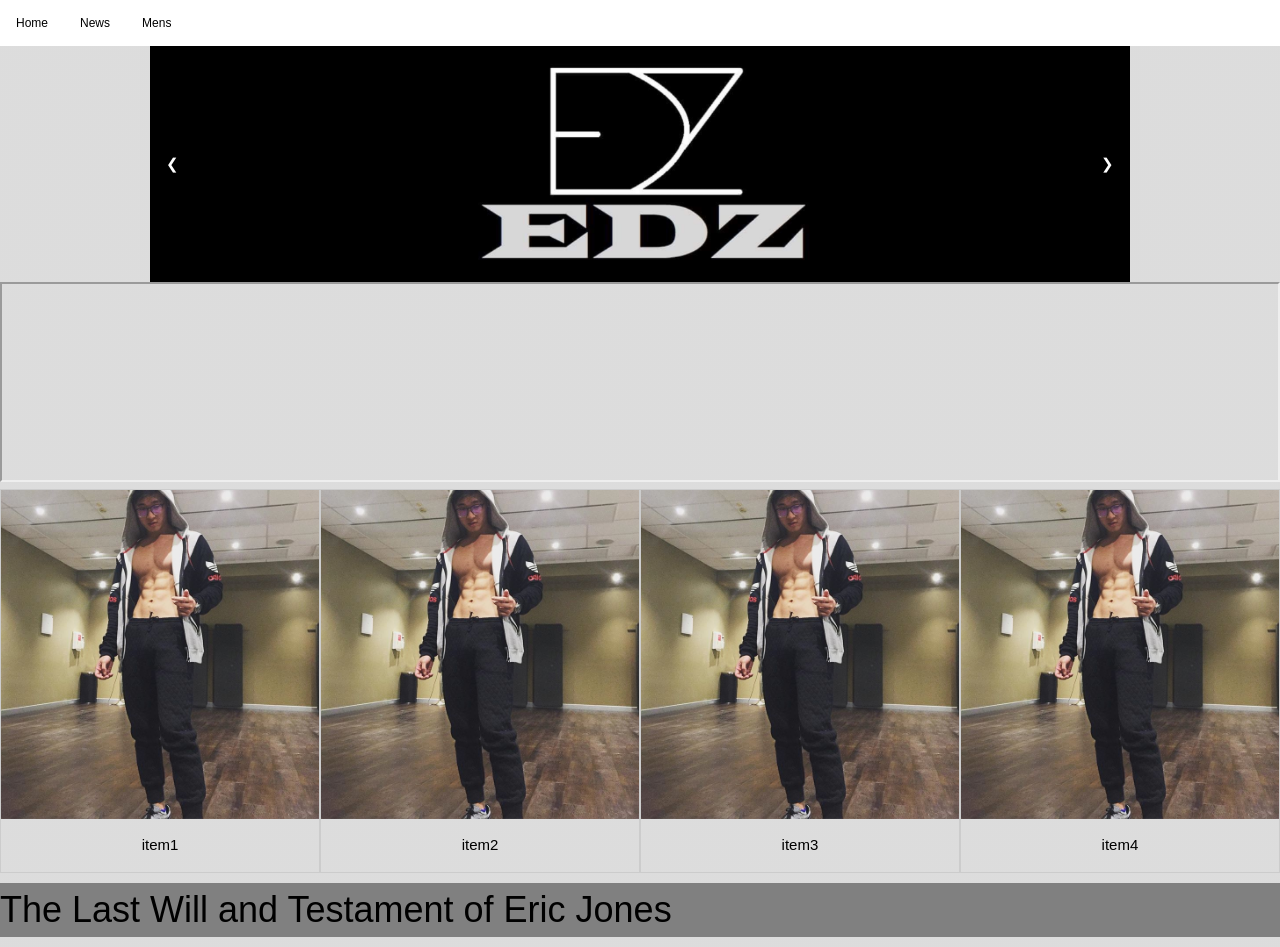
<file: index.html>
<!DOCTYPE html>
<html>
<title>EDZ</title>
<head>
  <link rel="icon" href="demo_icon.gif" type="image/gif" sizes="16x16">
</head>
<link rel="stylesheet" href="https://www.w3schools.com/w3css/4/w3.css">

<body>
  <style>

  h1{
        background-color: Gray;

  }

  .navbar {
    position: fixed;
    left: 0;
    top: 0;
    width: 100%;
    overflow:hidden;
    background-color: #fff;
    font-family: Arial;
    z-index: 1000;
  }

  .navbar a{
    float:left;
    font-size: 12px;
    color:black;
    text-align: center;
    padding:14px 16px;
    text-decoration: none;
  }



  .dropdown {
    float:left;
    overflow: hidden;
  }

  .dropdown .dropbtn{
    font-size: 12px;
    border: none;
    outline:none;
    color:black;
    padding: 14px 16px;
    background-color: inherit;
  }

  .navbar a:hover, .dropdown:hover .dropbtn{
    background-color: #e6e6e6;
  }

  .dropdown-content{
    display:none;
    position: fixed;
    background-color: #f9f9f9;
    min-width: 160px;
    box-shadow: 0px 100px 160px 0px rgba(0,0,0,1);
    z-index: 1;
  }

  .dropdown-content a{
    float:none;
    color:black;
    padding:12px 16px;
    text-decoration: none;
    display:block;
    text-align: left;
  }

  .dropdown-content a:hover{
    background-color: #ddd;
  }

  .dropdown:hover .dropdown-content{
    display:block;
  }

  /*Gallery CSS*/
  div.gallery {
      border: 1px solid #ccc;
  }

  div.gallery:hover {
      border: 1px solid #777;
  }


  div.gallery img {
      width: 100%;
      height: auto;
  }

  div.desc {
      padding: 15px;
      text-align: center;
  }

  * {
      box-sizing: border-box;
  }

  .responsive {
      padding: 0px;
      float: left;
      width: 24.99999%;
  }

  @media only screen and (max-width: 700px){
    .responsive {
        width: 49.99999%;
        margin: 0px 0;
    }
}

@media only screen and (max-width: 500px){
    .responsive {
        width: 100%;
    }
}

.clearfix:after {
    content: "";
    display: table;
    clear: both;
}

  body {
    background:
      linear-gradient(
        rgba(178, 178, 178, 0.45),
        rgba(178,178,178, 0.45)
      )
  }
  </style>




  <div class="navbar">
    <a href="#home">Home</a>
    <a href="#news">News</a>
    <div class="dropdown">
      <button class="dropbtn">Mens
        <i class="fa fa-caret-down"></i>
      </button>
      <div class="dropdown-content">
        <a href="play.html">T-shirt</a>
        <a href="#">Hoody</a>
        <a href="#">Shorts</a>
      </div>
    </div>
  </div>


<!--initial slideshow-->
<div class="w3-content w3-display-container">
  <img class="mySlides" src="edzLogo1.jpg" style="width:100%;height:100%;max-height:500px;margin-top:45px">
  <img class="mySlides" src="edzYellow1.jpg" style="width:100%;height:100%,max-height:500p;margin-top:30px">


  <button class="w3-button w3-display-left w3-black" onclick="plusDivs(-1)">&#10094;</button>
  <button class="w3-button w3-display-right w3-black" onclick="plusDivs(1)">&#10095;</button>
</div>

<script>
var slideIndex = 1;
showDivs(slideIndex);

function plusDivs(n) {
  showDivs(slideIndex += n);
}

<!--slideshow change page function-->

function showDivs(n) {
  var i;
  var x = document.getElementsByClassName("mySlides");
  if (n > x.length) {slideIndex = 1}
  if (n < 1) {slideIndex = x.length}
  for (i = 0; i < x.length; i++) {
     x[i].style.display = "none";
  }
  x[slideIndex-1].style.display = "block";
}
</script>

<iframe width="100%" height="200px"
src="https://www.youtube.com/embed/wpGNFGqNfdU">
</iframe>


<!--gallery picture-->
<div class="responsive">
  <div class="gallery">
    <a target="_blank" href="gallery2.jpg">
      <img src="gallery4.jpg" alt="Forest" width="100" height="100">
    </a>
    <div class="desc">item1</div>
  </div>
</div>

<!--gallery picture-->
<div class="responsive">
  <div class="gallery">
    <a target="_blank" href="gallery3.jpg">
      <img src="gallery4.jpg" alt="Northern Lights" width="600" height="400">
    </a>
    <div class="desc">item2</div>
  </div>
</div>

<!--gallery picture-->
<div class="responsive">
  <div class="gallery">
    <a target="_blank" href="gallery4.jpg">
      <img src="gallery4.jpg" alt="Mountains" width="600" height="400">
    </a>
    <div class="desc">item3</div>
  </div>
</div>

<!--gallery picture-->
<div class="responsive">
  <div class="gallery">
    <a target="_blank" href="gallery4.jpg">
      <img src="gallery4.jpg" alt="Mountains" width="600" height="400">
    </a>
    <div class="desc">item4</div>
  </div>
</div>

<div class="clearfix"></div>
<body>

<h1>
The Last Will and Testament of
Eric Jones</h1>

</body>


</body>
</html>
</file>
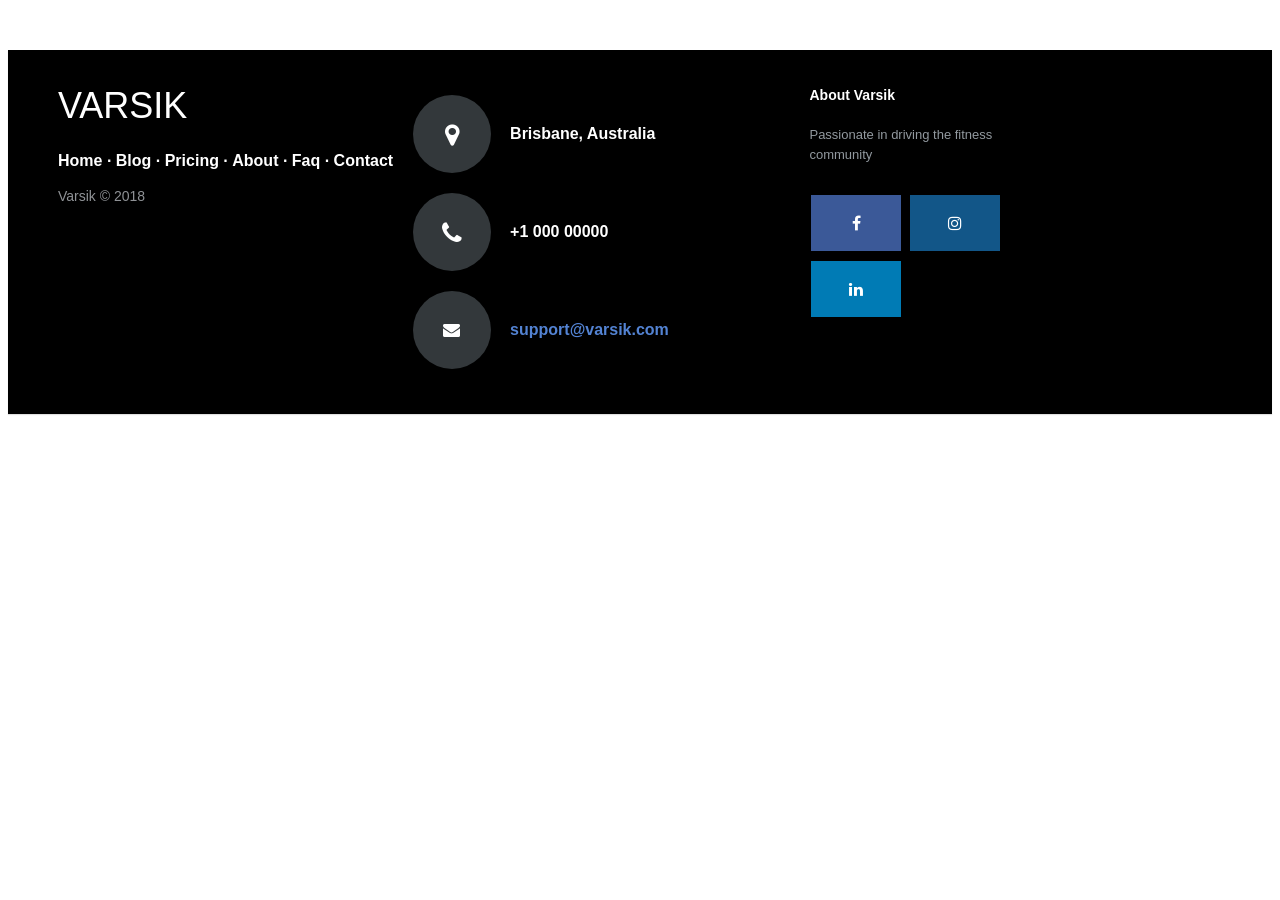
<file: Footer.html>
<!DOCTYPE html>
<html>
<title>EDZ</title>
<head>
  <link rel="stylesheet" href= "Footer.css">
  <link rel="stylesheet" href="https://cdnjs.cloudflare.com/ajax/libs/font-awesome/4.7.0/css/font-awesome.min.css">
</head>

<body>
  <footer class="footer-distributed">

    
    <div class="footer-left">

      <h3>VARSIK</h3>

      <p class="footer-links">
        <a href="#">Home</a>
        ·
        <a href="#">Blog</a>
        ·
        <a href="#">Pricing</a>
        ·
        <a href="#">About</a>
        ·
        <a href="#">Faq</a>
        ·
        <a href="#">Contact</a>
      </p>

      <p class="footer-company-name">Varsik &copy; 2018</p>
    </div>

    <div class="footer-center">

      <div>
        <i class="fa fa-map-marker"></i>
        <p><span></span> Brisbane, Australia</p>
      </div>

      <div>
        <i class="fa fa-phone"></i>
        <p>+1 000 00000</p>
      </div>

      <div>
        <i class="fa fa-envelope"></i>
        <p><a href="mailto:support@company.com">support@varsik.com</a></p>
      </div>

    </div>

    <div class="footer-right">

      <p class="footer-company-about">
        <span>About Varsik</span>
        Passionate in driving the fitness community
      </p>

      <div class="footer-icons">

        <a href="#"><i class="fa fa-facebook"></i></a>
        <a href="#"><i class="fa fa-instagram"></i></a>
        <a href="#"><i class="fa fa-linkedin"></i></a>


      </div>

    </div>

  </footer>
</body>
</file>
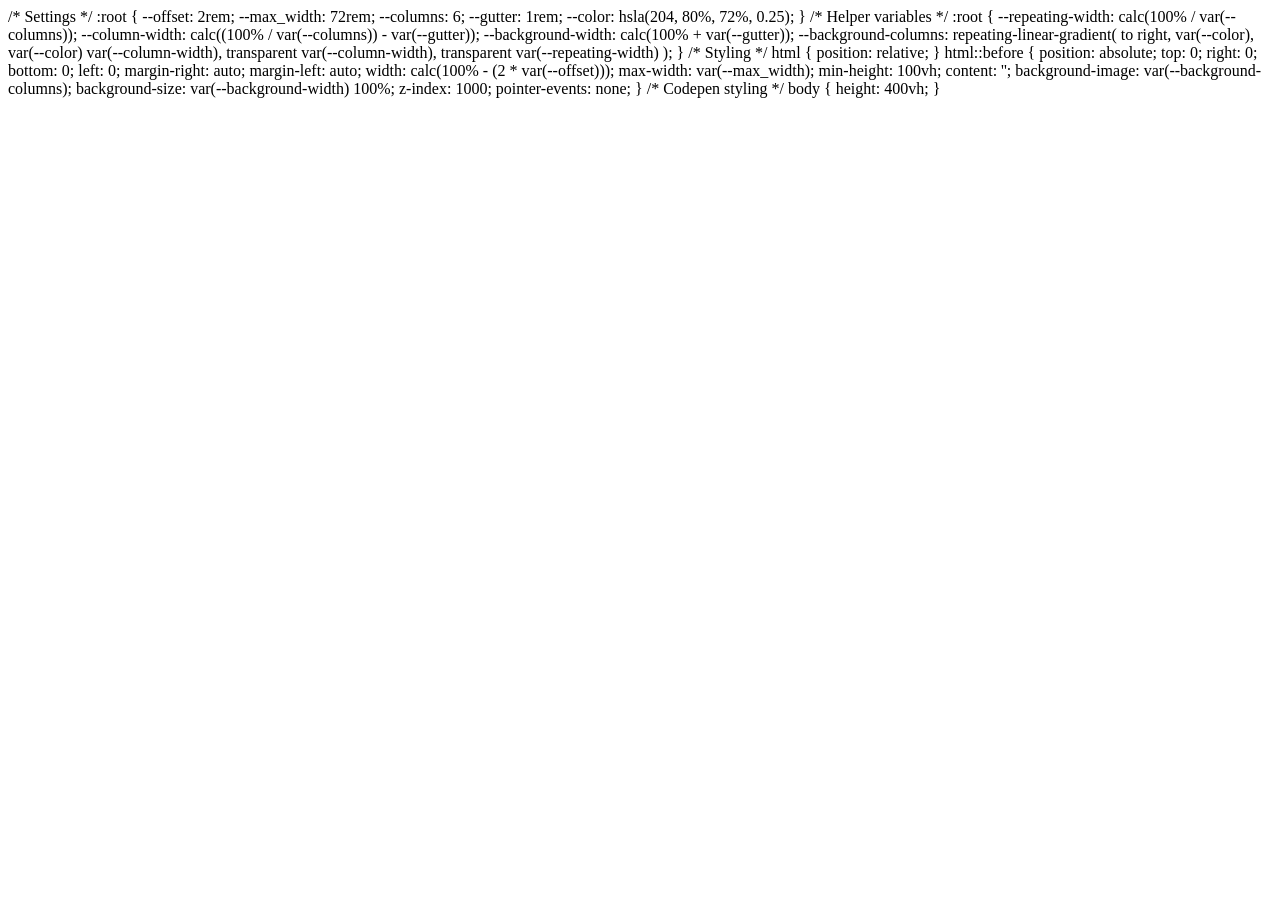
<file: grid.html>
<!DOCTYPE html>
<html>
<title>EDZ</title>
/* Settings */
:root {
  --offset: 2rem;
  --max_width: 72rem;
  --columns: 6;
  --gutter: 1rem;
  --color: hsla(204, 80%, 72%, 0.25);
}

/* Helper variables */
:root {
  --repeating-width: calc(100% / var(--columns));
  --column-width: calc((100% / var(--columns)) - var(--gutter));
  --background-width: calc(100% + var(--gutter));
  --background-columns: repeating-linear-gradient(
    to right,
    var(--color),
    var(--color) var(--column-width),
    transparent var(--column-width),
    transparent var(--repeating-width)
  );
}

/* Styling */
html {
  position: relative;
}

html::before {
  position: absolute;
  top: 0; right: 0; bottom: 0; left: 0;
  margin-right: auto;
  margin-left: auto;
  width: calc(100% - (2 * var(--offset)));
  max-width: var(--max_width);
  min-height: 100vh;
  content: '';
  background-image: var(--background-columns);
  background-size: var(--background-width) 100%;
  z-index: 1000;
  pointer-events: none;
}



/* Codepen styling */
body {
  height: 400vh;
}
</file>
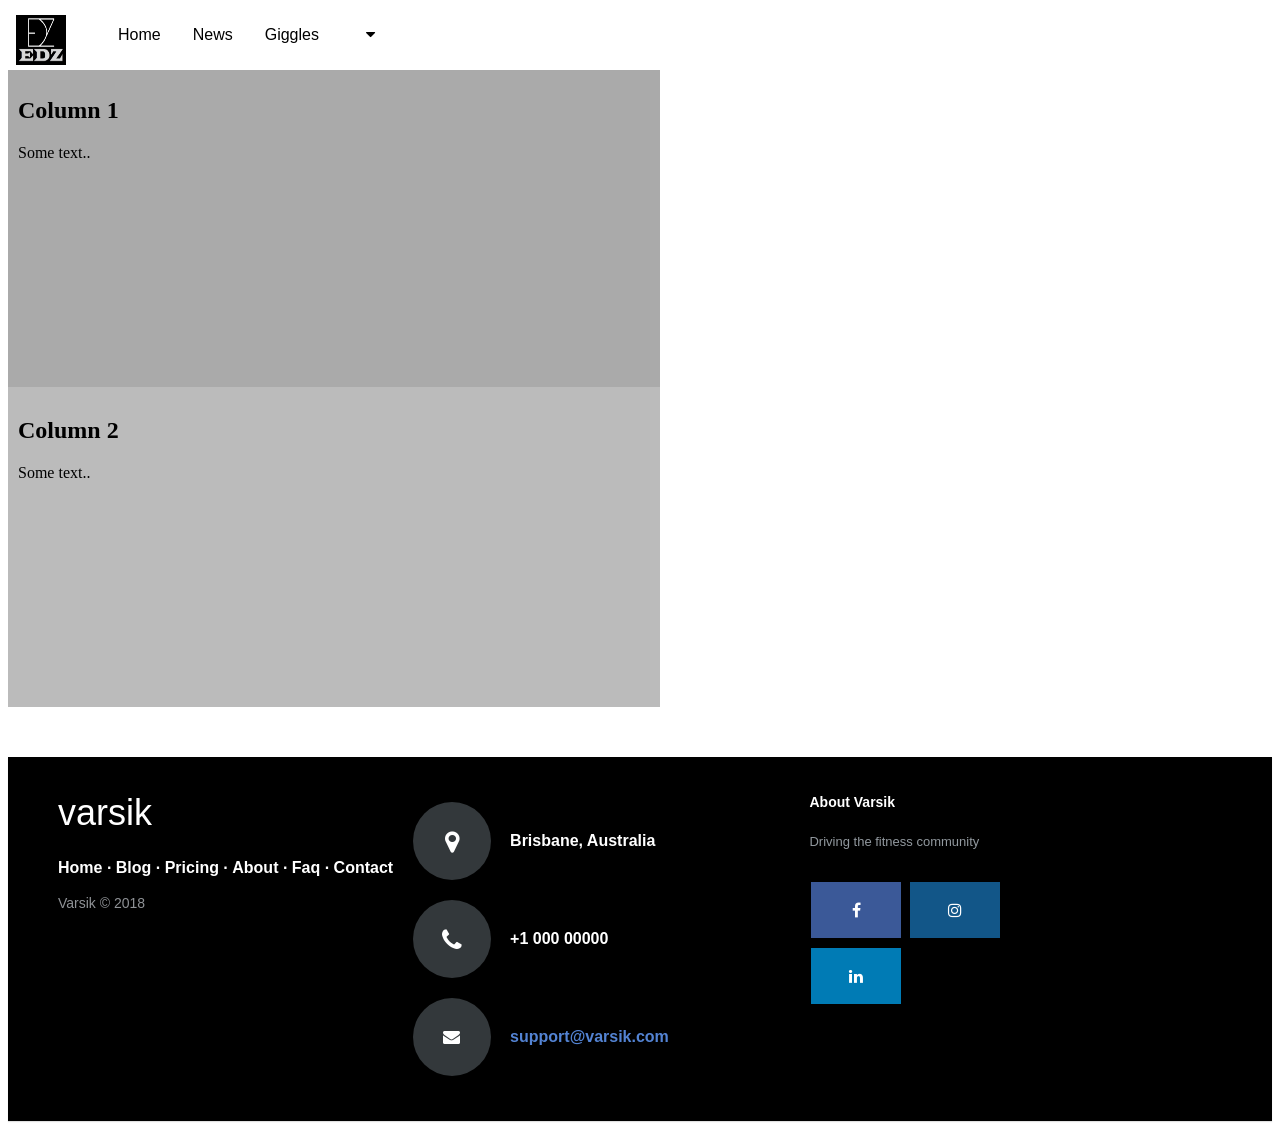
<file: Items.html>
﻿<!DOCTYPE html>
<html>
<title>EDZ</title>
<head>
    <link rel="icon" href="edzIcon.jpg">
    <meta name="viewport" content="width=device-width, initial-scale=1.0">
    <link rel="stylesheet" href="gallery.css">
    <link rel="stylesheet" href="Footer.css">
    <link rel="stylesheet" href="TopNav.css">
    <link rel="stylesheet" href="https://cdnjs.cloudflare.com/ajax/libs/font-awesome/4.7.0/css/font-awesome.min.css">
</head>


<div class="navbar">
  <img class="logo" src="edzIcon.jpg">
  <a href="#home">Home</a>
  <a href="#news">News</a>
  <div class="dropdown">
    <button class="dropbtn">Giggles
      <i class="fa fa-caret-down"></i>
    </button>
    <div class="dropdown-content">
      <a href="MyProfile.html">Eddy's Profile</a>
      <a href="play.html">Location</a>
      <a href="random.html">Randoms</a>
    </div>
  </div>
</div>

<div class="clearfix"></div>
<style>
* {
    
}

/* Create two equal columns that floats next to each other */
.column {
    float: left;
    width: 50%;
    padding: 10px;
    height: 300px; /* Should be removed. Only for demonstration */
}

/* Clear floats after the columns */
.row:after {
    content: "";
    display: table;
    clear: both;
}
</style>

<body>

<h2>Two Equal Columns</h2>

<div class="row">
  <div class="column" style="background-color:#aaa;">
    <h2>Column 1</h2>
    <p>Some text..</p>
  </div>
  <div class="column" style="background-color:#bbb;">
    <h2>Column 2</h2>
    <p>Some text..</p>
  </div>
</div>

</body>
</html>





<body>
  <!--footer-->
  <footer class="footer-distributed">

    <div class="footer-left">

      <h3>var<span>sik</span></h3>

      <p class="footer-links">
        <a href="#">Home</a>
        ·
        <a href="#">Blog</a>
        ·
        <a href="#">Pricing</a>
        ·
        <a href="#">About</a>
        ·
        <a href="#">Faq</a>
        ·
        <a href="#">Contact</a>
      </p>

      <p class="footer-company-name">Varsik &copy; 2018</p>
    </div>

    <div class="footer-center">

      <div>
        <i class="fa fa-map-marker"></i>
        <p><span></span> Brisbane, Australia</p>
      </div>

      <div>
        <i class="fa fa-phone"></i>
        <p>+1 000 00000</p>
      </div>

      <div>
        <i class="fa fa-envelope"></i>
        <p><a href="mailto:support@company.com">support@varsik.com</a></p>
      </div>

    </div>

    <div class="footer-right">

      <p class="footer-company-about">
        <span>About Varsik</span>
        Driving the fitness community
      </p>

      <div class="footer-icons">

        <a href="#"><i class="fa fa-facebook"></i></a>
        <a href="#"><i class="fa fa-instagram"></i></a>
        <a href="#"><i class="fa fa-linkedin"></i></a>

      </div>

    </div>

  </footer>
</body>
</file>
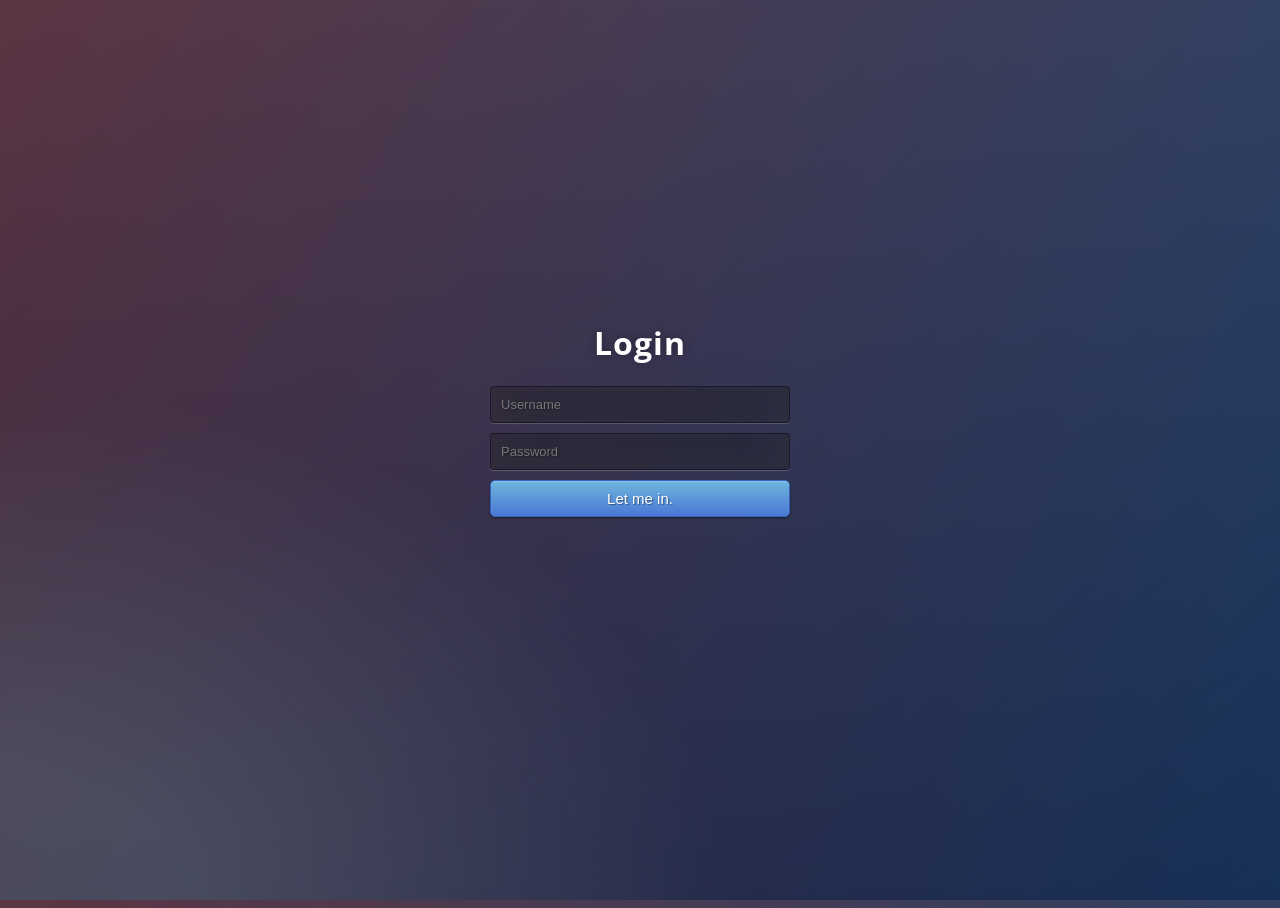
<file: login.htm>
<!-- saved from url=(0050)file:///Users/EDWARD/Desktop/PlayAround/login.html -->
<html><head><meta http-equiv="Content-Type" content="text/html; charset=windows-1252">
  <link rel="stylesheet" href="./login_files/login.css">
</head>

<body><div class="login">
	<h1>Login</h1>
    <form method="post">
    	<input id="username" type="text" name="u" placeholder="Username">
        <input type="password" name="p" placeholder="Password">
        <button type="submit" class="btn btn-primary btn-block btn-large">Let me in.</button>
    </form>
</div>


<script>
function myFunction() {
    var x, text;

    // Get the value of the input field with id="numb"
    x = document.getElementById("username").value;
    x = "test"

    document.getElementById("demo").innerHTML = x;
}
</script>
</body></html>
</file>
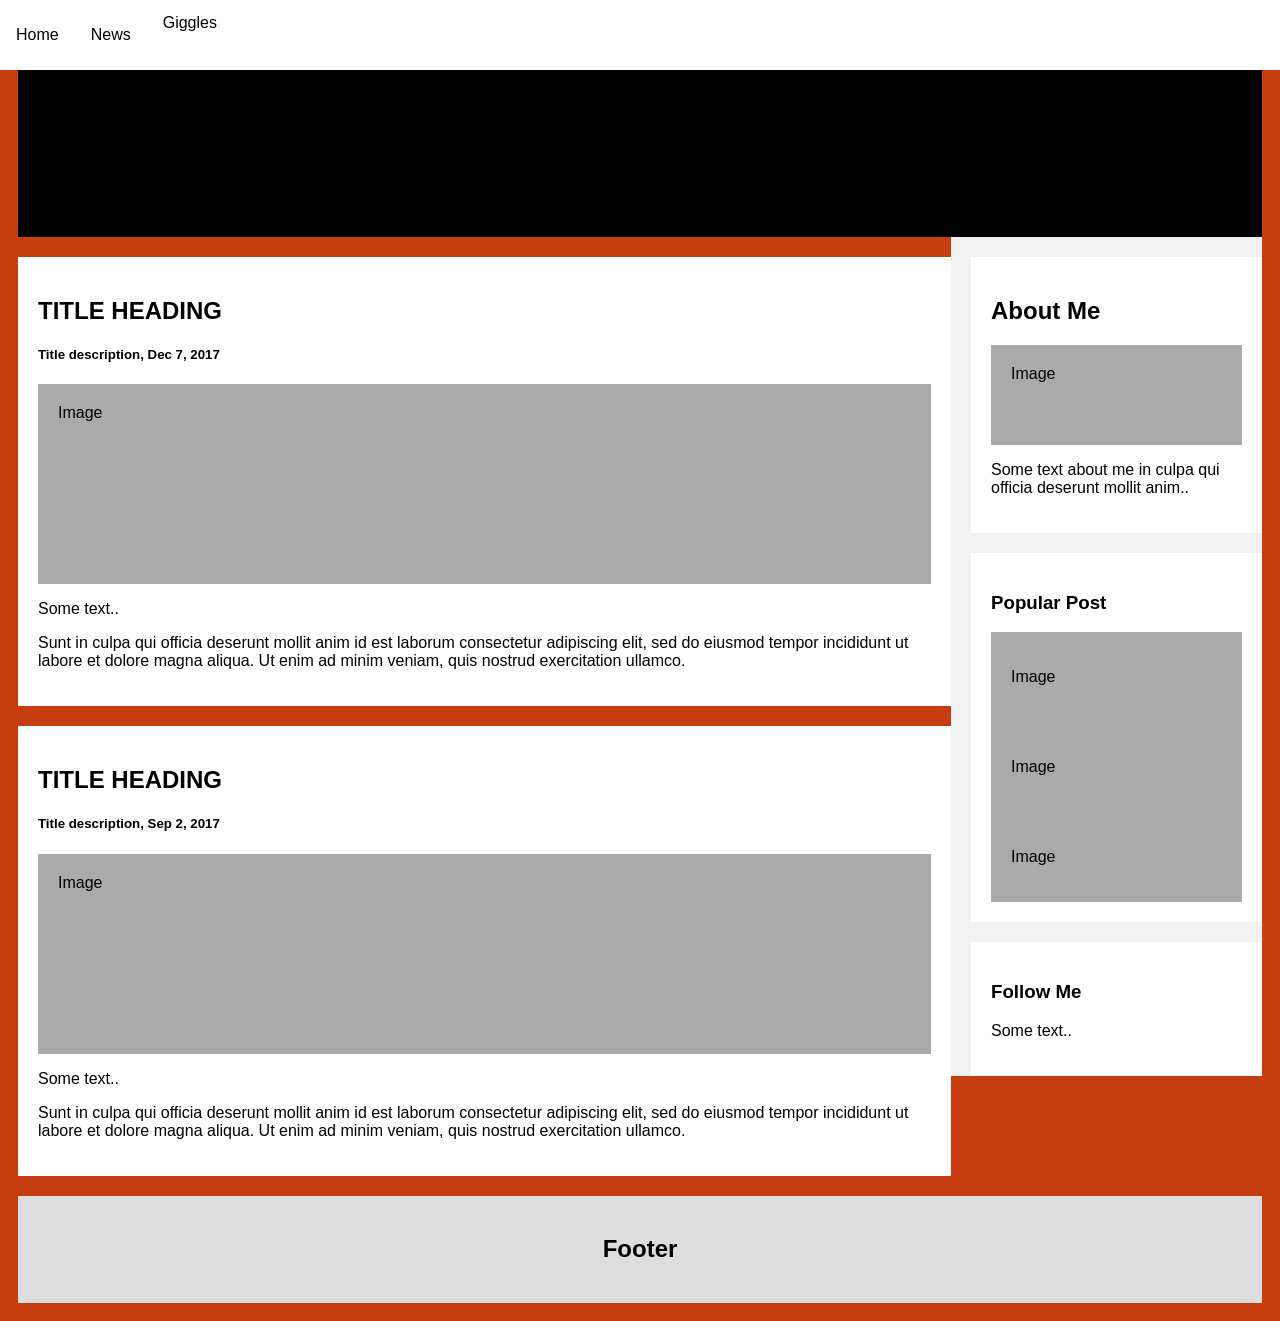
<file: MyProfile.html>
<!DOCTYPE html>
<head>
  <link rel="stylesheet" href="TopNav.css" >
  <link rel="stylesheet" href= "Footer.css">
</head>

<html>
<head>
<style>
* {
    box-sizing: border-box;
}

body {
    font-family: Arial;
    padding: 10px;
    background-color:#C63D0F;

}



/* Header/Blog Title */
.header {
    padding: 30px;
    text-align: center;
    background: white;
    background-image: url('edzLogo.jpg');;
}

.header h1 {
    font-size: 50px;
}


/* Create two unequal columns that floats next to each other */
/* Left column */
.leftcolumn {
    float: left;
    width: 75%;
}

/* Right column */
.rightcolumn {
    float: left;
    width: 25%;
    background-color: #f1f1f1;
    padding-left: 20px;
}

/* Fake image */
.fakeimg {
    background-color: #aaa;
    width: 100%;
    padding: 20px;
}

/* Add a card effect for articles */
.card {
    background-color: white;
    padding: 20px;
    margin-top: 20px;
}

/* Clear floats after the columns */
.row:after {
    content: "";
    display: table;
    clear: both;
}

/* Footer */
.footer {
    padding: 20px;
    text-align: center;
    background: #ddd;
    margin-top: 20px;
}

/* Responsive layout - when the screen is less than 800px wide, make the two columns stack on top of each other instead of next to each other */
@media (max-width: 800px) {
    .leftcolumn, .rightcolumn {
        width: 100%;
        padding: 0;
    }
}

/* Responsive layout - when the screen is less than 400px wide, make the navigation links stack on top of each other instead of next to each other */
@media (max-width: 400px) {
    .topnav a {
        float: none;
        width: 100%;
    }
}
</style>
</head>
<body>

<div class="navbar">
  <a href="home.html">Home</a>
  <a href="#news">News</a>
  <div class="dropdown">
    <button class="dropbtn">Giggles
      <i class="fa fa-caret-down"></i>
    </button>
    <div class="dropdown-content">
      <a href="MyProfile.html">Eddy's Profile</a>
      <a href="play.html">Location</a>
      <a href="random.html">Randoms</a>
    </div>
  </div>
</div>

<div class="header">
  <h1>My Website</h1>
  <p>Resize the browser window to see the effect.</p>
</div>

<div class="row">
  <div class="leftcolumn">
    <div class="card">
      <h2>TITLE HEADING</h2>
      <h5>Title description, Dec 7, 2017</h5>
      <div class="fakeimg" style="height:200px;">Image</div>
      <p>Some text..</p>
      <p>Sunt in culpa qui officia deserunt mollit anim id est laborum consectetur adipiscing elit, sed do eiusmod tempor incididunt ut labore et dolore magna aliqua. Ut enim ad minim veniam, quis nostrud exercitation ullamco.</p>
    </div>
    <div class="card">
      <h2>TITLE HEADING</h2>
      <h5>Title description, Sep 2, 2017</h5>
      <div class="fakeimg" style="height:200px;">Image</div>
      <p>Some text..</p>
      <p>Sunt in culpa qui officia deserunt mollit anim id est laborum consectetur adipiscing elit, sed do eiusmod tempor incididunt ut labore et dolore magna aliqua. Ut enim ad minim veniam, quis nostrud exercitation ullamco.</p>
    </div>
  </div>
  <div class="rightcolumn">
    <div class="card">
      <h2>About Me</h2>
      <div class="fakeimg" style="height:100px;">Image</div>
      <p>Some text about me in culpa qui officia deserunt mollit anim..</p>
    </div>
    <div class="card">
      <h3>Popular Post</h3>
      <div class="fakeimg"><p>Image</p></div>
      <div class="fakeimg"><p>Image</p></div>
      <div class="fakeimg"><p>Image</p></div>
    </div>
    <div class="card">
      <h3>Follow Me</h3>
      <p>Some text..</p>
    </div>
  </div>
</div>

<div class="footer">
  <h2>Footer</h2>
</div>

</body>
</html>
</file>
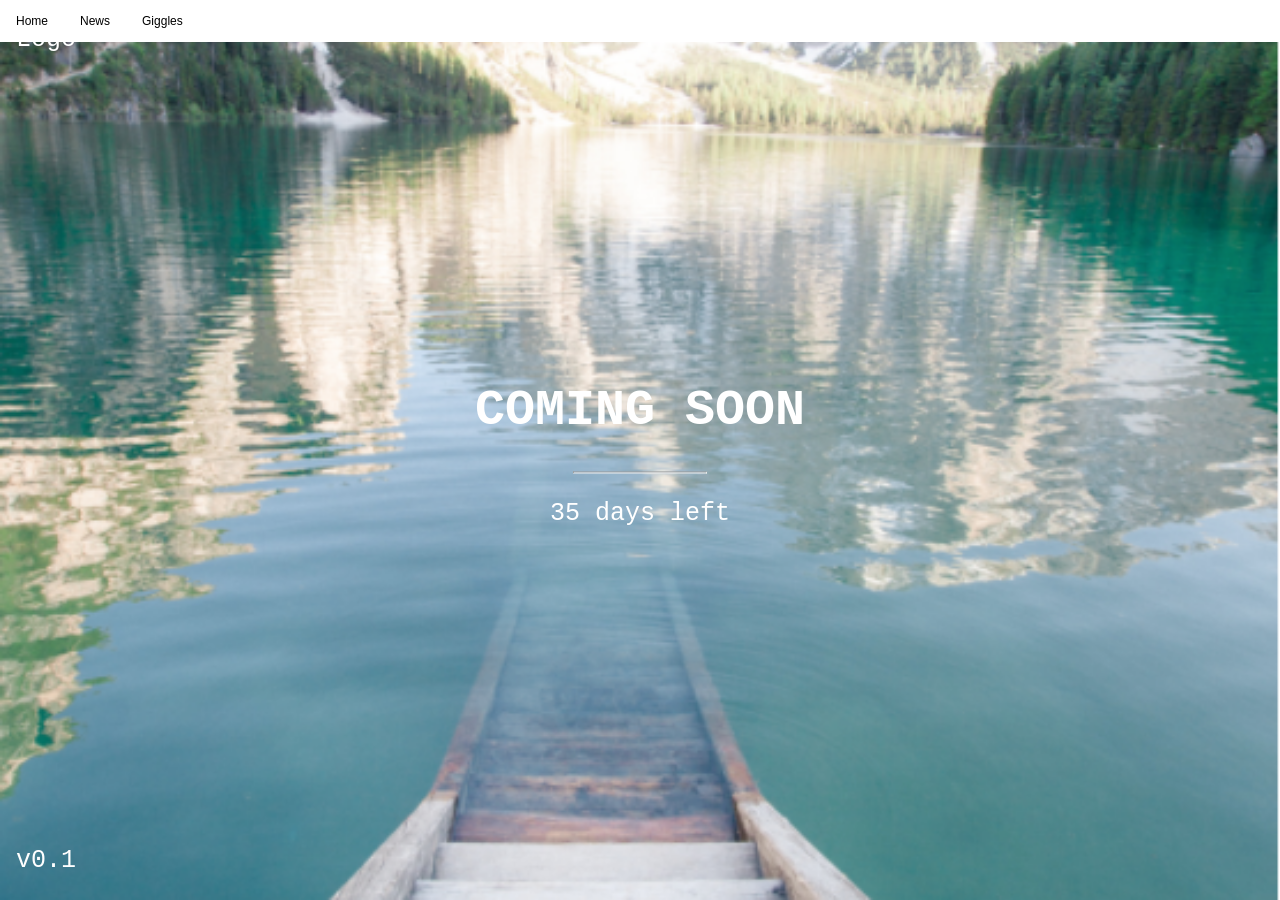
<file: random.html>
<!DOCTYPE html>
<html>
<style>

.navbar {
  position: fixed;
  left: 0;
  top: 0;
  width: 100%;
  overflow:hidden;
  background-color: #fff;
  font-family: Arial;
  z-index: 1000;
}

.navbar a{
  float:left;
  font-size: 12px;
  color:black;
  text-align: center;
  padding:14px 16px;
  text-decoration: none;
}



.dropdown {
  float:left;
  overflow: hidden;
}

.dropdown .dropbtn{
  font-size: 12px;
  border: none;
  outline:none;
  color:black;
  padding: 14px 16px;
  background-color: inherit;
}

.navbar a:hover, .dropdown:hover .dropbtn{
  background-color: #e6e6e6;
}

.dropdown-content{
  display:none;
  position: fixed;
  background-color: #f9f9f9;
  min-width: 160px;
  box-shadow: 0px 100px 160px 0px rgba(0,0,0,1);
  z-index: 1;
}

.dropdown-content a{
  float:none;
  color:black;
  padding:12px 16px;
  text-decoration: none;
  display:block;
  text-align: left;
}

.dropdown-content a:hover{
  background-color: #ddd;
}

.dropdown:hover .dropdown-content{
  display:block;
}

body, html {
    height: 100%;
    margin: 0;
}

.bgimg {
    background-image: url('comingsoon.jpg');;
    height: 100%;
    background-position: center;
    background-size: cover;
    position: relative;
    color: white;
    font-family: "Courier New", Courier, monospace;
    font-size: 25px;
}

.topleft {
    position: absolute;
    top: 0;
    left: 16px;
}

.bottomleft {
    position: absolute;
    bottom: 0;
    left: 16px;
}

.middle {
    position: absolute;
    top: 50%;
    left: 50%;
    transform: translate(-50%, -50%);
    text-align: center;
}

hr {
    margin: auto;
    width: 40%;
}
</style>

<div class="navbar">
  <a href="home.html">Home</a>
  <a href="#news">News</a>
  <div class="dropdown">
    <button class="dropbtn">Giggles
      <i class="fa fa-caret-down"></i>
    </button>
    <div class="dropdown-content">
      <a href="MyProfile.html">Eddy's Profile</a>
      <a href="play.html">Location</a>
      <a href="random.html">Randoms</a>
    </div>
  </div>
</div>

<body>

<div class="bgimg">
  <div class="topleft">
    <p>Logo</p>
  </div>
  <div class="middle">
    <h1>COMING SOON</h1>
    <hr>
    <p>35 days left</p>
  </div>
  <div class="bottomleft">
    <p>v0.1</p>
  </div>
</div>

</body>
</html>
</file>
<file: Footer.css>
.footer-distributed{
  background-color: black;
  box-shadow: 0 1px 1px 0 rgba(0,0,0,0.12);
  box-sizing: border-box;
  width:100%;
  text-align:left;
  font: bold 16px sans-serif;

  padding: 35px 50px;
  margin-top: 50px;
}

.footer-distributed .footer-left,
.footer-distributed .footer-center,
.footer-distributed .footer-right{
  display: inline-block;
  vertical-align: top;
}

/*footer left*/
.footer-distrbuted .footer-left{
  width:40%;
}

/*Company logo*/
.footer-distributed h3{
  color: white;
  font: normal 36px 'Arial';
  margin:0;
}

.footer-distributed h3 span{
  color: white;
}

/*footer links*/
.footer-distributed .footer-links{
  color: #ffffff;
  margin: 20px 0 12px;
  padding:0;
}

.footer-distributed .footer-links a{
  display:inline-block;
  line-height: 1.8;
  text-decoration: none;
  color: inherit;
}

.footer-distributed .footer-company-name{
	color:  #8f9296;
  font-family: Arial;
	font-size: 14px;
	font-weight: normal;
	margin: 0;
}

/* Footer Center */

.footer-distributed .footer-center{
	width: 35%;
}

.footer-distributed .footer-center i{
	background-color:  #33383b;
	color: #ffffff;
	font-size: 25px;
	width: 38px;
	height: 38px;
	border-radius: 50%;
	text-align: center;
	line-height: 42px;
	margin: 10px 15px;
	vertical-align: middle;
}

.footer-distributed .footer-center i.fa-envelope{
	font-size: 17px;
	line-height: 38px;
}


.footer-distributed .footer-center p{
	display: inline-block;
	color: #ffffff;
	vertical-align: middle;
	margin:0;
}

.footer-distributed .footer-center p span{
	display:block;
	font-weight: normal;
	font-size:14px;
	line-height:2;
}

.footer-distributed .footer-center p a{
	color:  #5383d3;
	text-decoration: none;;
}


/* Footer Right */

.footer-distributed .footer-right{
	width: 20%;
}

.footer-distributed .footer-company-about{
	line-height: 20px;
	color:  #92999f;
	font-size: 13px;
	font-weight: normal;
	margin: 0;
}

.footer-distributed .footer-company-about span{
	display: block;
	color:  #ffffff;
	font-size: 14px;
	font-weight: bold;
	margin-bottom: 20px;
}

.footer-distributed .footer-icons{
	margin-top: 25px;
}
/*
.footer-distributed .footer-icons a{
	display: inline-block;
	width: 35px;
	height: 35px;
	cursor: pointer;
	background-color:  #33383b;
	border-radius: 2px;

	font-size: 20px;
	color: #ffffff;
	text-align: center;
	line-height: 35px;

	margin-right: 3px;
	margin-bottom: 5px;
}
*/
.fa {
  padding: 20px;
  font-size: 30px;
  width: 50px;
  text-align: center;
  text-decoration: none;
  margin: 5px 2px;
}

.fa-facebook {
  background: #3B5998;
  color: white;
}

.fa-twitter{
  background: #55ACEE;
  color: white;
}
.fa-linkedin{
  background: #007bb5;
  color: white;
}
.fa-instagram {
  background: #125688;
  color: white;
}


/* Responsiveness for Footer */
@media (max-width: 880px) {

	.footer-distributed{
		font: bold 14px sans-serif;
	}

	.footer-distributed .footer-left,
	.footer-distributed .footer-center,
	.footer-distributed .footer-right{
		display: block;
		width: 100%;
		margin-bottom: 40px;
		text-align: center;
	}

	.footer-distributed .footer-center i{
		margin-left: 0;
	}

}
</file>
<file: gallery.css>
#rig {
    max-width:1600px;
    margin:0 auto; /*center aligned*/
    padding:50px;

    font-size:0; /* Remember to change it back to normal font size if have captions */
    list-style:none;
    background-color:#fff;
}
#rig li {
    display: inline-block;
    *display:inline;/*for IE6 - IE7*/
    width:25%;
    vertical-align:middle;
    box-sizing:border-box;
    margin:0;
    padding:0;
}

/* The wrapper for each item */
.rig-cell {
    /*margin:12px;
    box-shadow:0 0 6px rgba(0,0,0,0.3);*/
    display:block;
    position: relative;
    overflow:hidden;
}

/* If have the image layer */
.rig-img {
    display:block;
    width: 100%;
    height: auto;
    border:none;
    transform:scale(1);

}

#rig li:hover .rig-img {
    transform:scale(1.0);
}

/* If have the overlay layer */
.rig-overlay {
  position: absolute;
  bottom: 0;
  left: 0;
  right: 0;
  background-color: #ececec;
  opacity: .7;
  overflow: hidden;
  width: 100%;
  height: 0;
  transition: .5s ease;
}
#rig li:hover .rig-overlay {
    height: 0%;
}

/* If have captions */
.rig-text {
    display:block;
    padding:0 30px;
    box-sizing:border-box;
    position:absolute;
    top: 50%;
    left: 50%;

    text-align:center;
    text-transform:capitalize;
    font-size:18px;
    font-weight:bold;
    font-family: 'Oswald', sans-serif;
    font-weight:normal!important;
    top:50%;
    color:black;
    opacity:0.7;
    filter:alpha(opacity=0);/*For older IE*/

    transition:all .5s;
    transform: translate(-50%, -50%);
    -ms-transform: translate(-50%, -50%);
}
#rig li:hover .rig-text {
    transform:translateY(0px);
    opacity:0.9;
}

@media (max-width: 9000px) {
    #rig li {
        width:25%;
    }
}

@media (max-width: 700px) {
    #rig li {
        width:33.33%;
    }
}

@media (max-width: 550px) {
    #rig li {
        width:50%;
    }
}
</file>
<file: TopNav.css>
.navbar {
  position: fixed;
  left: 0;
  top: 0;
  width: 100%;
  overflow:hidden;
  background-color: #fff;
  font-family: Arial;
  z-index: 1000;
}

.logo{
  float:left;
  display: inline-block;
  vertical-align: top;
  width: 50px;
  height: 50px;
  margin-right: 20px;
  margin-top: 15px;
  padding:0px 16px;
}


.navbar a{
  float:left;
  color:black;
  text-align: center;
  padding:26px 16px;
  text-decoration: none;
}


.dropdown {
  float:left;
  overflow: hidden;
}

.dropdown .dropbtn{
  font-size: 16px;
  font-family: Arial;
  border: none;
  outline:none;
  color:black;
  padding: 1px 16px;
  background-color: inherit;
}

.navbar a:hover, .dropdown:hover .dropbtn{
  background-color: #e6e6e6;
}

.dropdown-content{
  display:none;
  position: fixed;
  background-color: #f9f9f9;
  min-width: 160px;
  box-shadow: 0px 100px 160px 0px rgba(0,0,0,1);
  z-index: 1;
}

.dropdown-content a{
  float:none;
  color:black;
  padding:12px 16px;
  text-decoration: none;
  display:block;
  text-align: left;
}

.dropdown-content a:hover{
  background-color: #ddd;
}

.dropdown:hover .dropdown-content{
  display:block;
}

.shop-cart{
  padding: 4px 2px;
  float: right;
}
</file>
<file: login_files/login.css>
@import url(https://fonts.googleapis.com/css?family=Open+Sans);
.btn { display: inline-block; *display: inline; *zoom: 1; padding: 4px 10px 4px; margin-bottom: 0; font-size: 13px; line-height: 18px; color: #333333; text-align: center;text-shadow: 0 1px 1px rgba(255, 255, 255, 0.75); vertical-align: middle; background-color: #f5f5f5; background-image: -moz-linear-gradient(top, #ffffff, #e6e6e6); background-image: -ms-linear-gradient(top, #ffffff, #e6e6e6); background-image: -webkit-gradient(linear, 0 0, 0 100%, from(#ffffff), to(#e6e6e6)); background-image: -webkit-linear-gradient(top, #ffffff, #e6e6e6); background-image: -o-linear-gradient(top, #ffffff, #e6e6e6); background-image: linear-gradient(top, #ffffff, #e6e6e6); background-repeat: repeat-x; filter: progid:dximagetransform.microsoft.gradient(startColorstr=#ffffff, endColorstr=#e6e6e6, GradientType=0); border-color: #e6e6e6 #e6e6e6 #e6e6e6; border-color: rgba(0, 0, 0, 0.1) rgba(0, 0, 0, 0.1) rgba(0, 0, 0, 0.25); border: 1px solid #e6e6e6; -webkit-border-radius: 4px; -moz-border-radius: 4px; border-radius: 4px; -webkit-box-shadow: inset 0 1px 0 rgba(255, 255, 255, 0.2), 0 1px 2px rgba(0, 0, 0, 0.05); -moz-box-shadow: inset 0 1px 0 rgba(255, 255, 255, 0.2), 0 1px 2px rgba(0, 0, 0, 0.05); box-shadow: inset 0 1px 0 rgba(255, 255, 255, 0.2), 0 1px 2px rgba(0, 0, 0, 0.05); cursor: pointer; *margin-left: .3em; }
.btn:hover, .btn:active, .btn.active, .btn.disabled, .btn[disabled] { background-color: #e6e6e6; }
.btn-large { padding: 9px 14px; font-size: 15px; line-height: normal; -webkit-border-radius: 5px; -moz-border-radius: 5px; border-radius: 5px; }
.btn:hover { color: #333333; text-decoration: none; background-color: #e6e6e6; background-position: 0 -15px; -webkit-transition: background-position 0.1s linear; -moz-transition: background-position 0.1s linear; -ms-transition: background-position 0.1s linear; -o-transition: background-position 0.1s linear; transition: background-position 0.1s linear; }
.btn-primary, .btn-primary:hover { text-shadow: 0 -1px 0 rgba(0, 0, 0, 0.25); color: #ffffff; }
.btn-primary.active { color: rgba(255, 255, 255, 0.75); }
.btn-primary { background-color: #4a77d4; background-image: -moz-linear-gradient(top, #6eb6de, #4a77d4); background-image: -ms-linear-gradient(top, #6eb6de, #4a77d4); background-image: -webkit-gradient(linear, 0 0, 0 100%, from(#6eb6de), to(#4a77d4)); background-image: -webkit-linear-gradient(top, #6eb6de, #4a77d4); background-image: -o-linear-gradient(top, #6eb6de, #4a77d4); background-image: linear-gradient(top, #6eb6de, #4a77d4); background-repeat: repeat-x; filter: progid:dximagetransform.microsoft.gradient(startColorstr=#6eb6de, endColorstr=#4a77d4, GradientType=0);  border: 1px solid #3762bc; text-shadow: 1px 1px 1px rgba(0,0,0,0.4); box-shadow: inset 0 1px 0 rgba(255, 255, 255, 0.2), 0 1px 2px rgba(0, 0, 0, 0.5); }
.btn-primary:hover, .btn-primary:active, .btn-primary.active, .btn-primary.disabled, .btn-primary[disabled] { filter: none; background-color: #4a77d4; }
.btn-block { width: 100%; display:block; }

* { -webkit-box-sizing:border-box; -moz-box-sizing:border-box; -ms-box-sizing:border-box; -o-box-sizing:border-box; box-sizing:border-box; }

html { width: 100%; height:100%; overflow:hidden; }

body {
	width: 100%;
	height:100%;
	font-family: 'Open Sans', sans-serif;
	background: #092756;
	background: -moz-radial-gradient(0% 100%, ellipse cover, rgba(104,128,138,.4) 10%,rgba(138,114,76,0) 40%),-moz-linear-gradient(top,  rgba(57,173,219,.25) 0%, rgba(42,60,87,.4) 100%), -moz-linear-gradient(-45deg,  #670d10 0%, #092756 100%);
	background: -webkit-radial-gradient(0% 100%, ellipse cover, rgba(104,128,138,.4) 10%,rgba(138,114,76,0) 40%), -webkit-linear-gradient(top,  rgba(57,173,219,.25) 0%,rgba(42,60,87,.4) 100%), -webkit-linear-gradient(-45deg,  #670d10 0%,#092756 100%);
	background: -o-radial-gradient(0% 100%, ellipse cover, rgba(104,128,138,.4) 10%,rgba(138,114,76,0) 40%), -o-linear-gradient(top,  rgba(57,173,219,.25) 0%,rgba(42,60,87,.4) 100%), -o-linear-gradient(-45deg,  #670d10 0%,#092756 100%);
	background: -ms-radial-gradient(0% 100%, ellipse cover, rgba(104,128,138,.4) 10%,rgba(138,114,76,0) 40%), -ms-linear-gradient(top,  rgba(57,173,219,.25) 0%,rgba(42,60,87,.4) 100%), -ms-linear-gradient(-45deg,  #670d10 0%,#092756 100%);
	background: -webkit-radial-gradient(0% 100%, ellipse cover, rgba(104,128,138,.4) 10%,rgba(138,114,76,0) 40%), linear-gradient(to bottom,  rgba(57,173,219,.25) 0%,rgba(42,60,87,.4) 100%), linear-gradient(135deg,  #670d10 0%,#092756 100%);
	filter: progid:DXImageTransform.Microsoft.gradient( startColorstr='#3E1D6D', endColorstr='#092756',GradientType=1 );
}
.login {
	position: absolute;
	top: 50%;
	left: 50%;
	margin: -150px 0 0 -150px;
	width:300px;
	height:300px;
}
.login h1 { color: #fff; text-shadow: 0 0 10px rgba(0,0,0,0.3); letter-spacing:1px; text-align:center; }

input {
	width: 100%;
	margin-bottom: 10px;
	background: rgba(0,0,0,0.3);
	border: none;
	outline: none;
	padding: 10px;
	font-size: 13px;
	color: #fff;
	text-shadow: 1px 1px 1px rgba(0,0,0,0.3);
	border: 1px solid rgba(0,0,0,0.3);
	border-radius: 4px;
	box-shadow: inset 0 -5px 45px rgba(100,100,100,0.2), 0 1px 1px rgba(255,255,255,0.2);
	-webkit-transition: box-shadow .5s ease;
	-moz-transition: box-shadow .5s ease;
	-o-transition: box-shadow .5s ease;
	-ms-transition: box-shadow .5s ease;
	transition: box-shadow .5s ease;
}
input:focus { box-shadow: inset 0 -5px 45px rgba(100,100,100,0.4), 0 1px 1px rgba(255,255,255,0.2); }
</file>
